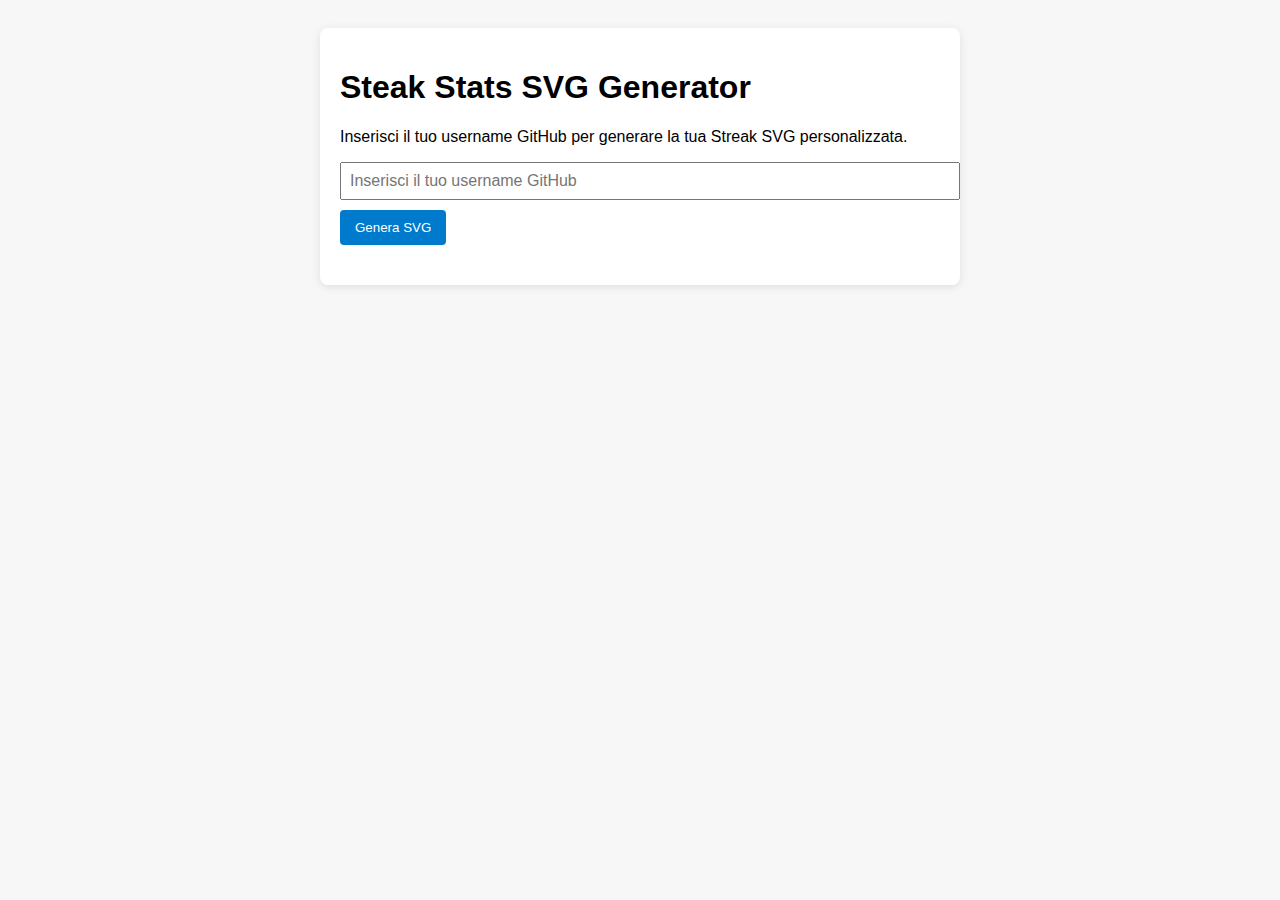
<file: index.html>
<!DOCTYPE html>
<html lang="it">
<head>
  <meta charset="UTF-8">
  <meta name="viewport" content="width=device-width, initial-scale=1">
  <title>Steak Stats SVG Generator | Bocaletto Luca</title>
  <style>
    body {
      font-family: Arial, sans-serif;
      padding: 20px;
      background: #f7f7f7;
    }
    .container {
      max-width: 600px;
      margin: 0 auto;
      background-color: #fff;
      border-radius: 8px;
      padding: 20px;
      box-shadow: 0 2px 10px rgba(0,0,0,0.1);
    }
    input[type="text"] {
      width: 100%;
      padding: 8px;
      margin-bottom: 10px;
      font-size: 16px;
    }
    button {
      padding: 10px 15px;
      background: #007acc;
      color: #fff;
      border: none;
      border-radius: 4px;
      cursor: pointer;
    }
    button:hover {
      background: #005fa3;
    }
    .preview {
      margin-top: 20px;
      text-align: center;
    }
    .download {
      text-align: center;
      margin-top: 20px;
    }
  </style>
</head>
<body>
  <div class="container">
    <h1>Steak Stats SVG Generator</h1>
    <p>Inserisci il tuo username GitHub per generare la tua Streak SVG personalizzata.</p>
   
    <form id="svgForm">
      <input type="text" id="username" placeholder="Inserisci il tuo username GitHub" required />
      <button type="submit">Genera SVG</button>
    </form>
   
    <div class="preview" id="preview">
      <!-- Qui verrà mostrata l'anteprima dell'SVG -->
    </div>
   
    <div class="download" id="downloadSection" style="display:none;">
      <button id="downloadBtn">Scarica SVG</button>
    </div>
  </div>

  <script>
    // Ascolta la submit del form e genera l'SVG
    document.getElementById('svgForm').addEventListener('submit', function(e) {
      e.preventDefault();
      const username = document.getElementById('username').value.trim();

      // Template base per l'SVG con placeholder per l'username
      const svgTemplate = `
        <svg xmlns="http://www.w3.org/2000/svg" width="500" height="150">
          <rect width="100%" height="100%" fill="#FAFAFA" stroke="#333" stroke-width="2" rx="10" ry="10"/>
          <text x="50%" y="50%" dominant-baseline="middle" text-anchor="middle" font-family="Arial" font-size="24" fill="#333">
            GitHub Streak Stats for ${username}
          </text>
          <text x="50%" y="70%" dominant-baseline="middle" text-anchor="middle" font-family="Arial" font-size="16" fill="#555">
            Ottieni i tuoi achievements e celebra la tua passione
          </text>
        </svg>
      `;

      // Mostra l'anteprima dell'SVG nella pagina
      document.getElementById('preview').innerHTML = svgTemplate;

      // Rendi visibile il pulsante di download
      document.getElementById('downloadSection').style.display = 'block';

      // Configura il pulsante per il download
      document.getElementById('downloadBtn').onclick = function() {
        // Crea un blob con il contenuto dell'SVG
        const blob = new Blob([svgTemplate], { type: 'image/svg+xml' });
        const url = URL.createObjectURL(blob);
        const a = document.createElement('a');
        a.href = url;
        // Il file verrà scaricato come "steak-stats.svg"
        a.download = 'steak-stats.svg';
        document.body.appendChild(a);
        a.click();
        document.body.removeChild(a);
        URL.revokeObjectURL(url);
      };
    });
  </script>
</body>
</html>
</file>
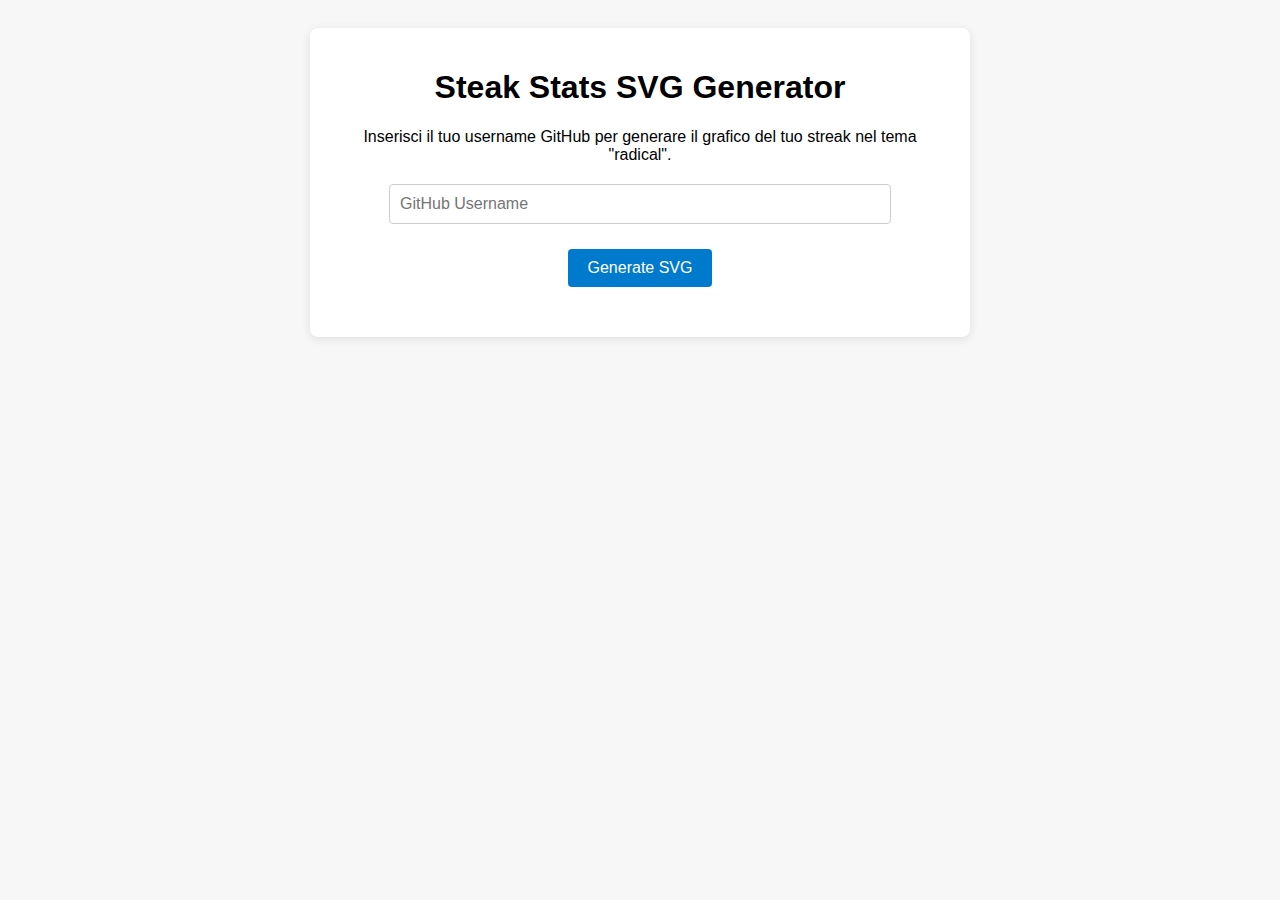
<file: index_old.html>
<!DOCTYPE html>
<html lang="it">
  <head>
    <meta charset="UTF-8" />
    <meta name="viewport" content="width=device-width, initial-scale=1.0" />
    <title>Steak Stats SVG Generator | Bocaletto Luca</title>
    <style>
      body {
        font-family: Arial, sans-serif;
        background-color: #f7f7f7;
        display: flex;
        justify-content: center;
        padding: 20px;
      }
      .container {
        background: #fff;
        padding: 20px 30px;
        border-radius: 8px;
        box-shadow: 0 2px 10px rgba(0, 0, 0, 0.1);
        max-width: 600px;
        width: 100%;
        text-align: center;
      }
      h1, p {
        text-align: center;
      }
      form {
        margin-top: 20px;
      }
      input[type="text"] {
        width: 80%;
        padding: 10px;
        font-size: 16px;
        margin-bottom: 15px;
        border: 1px solid #ccc;
        border-radius: 4px;
      }
      button {
        padding: 10px 20px;
        font-size: 16px;
        color: white;
        background: #007acc;
        border: none;
        border-radius: 4px;
        cursor: pointer;
        margin: 10px;
      }
      button:hover {
        background: #005fa3;
      }
      .preview {
        margin: 20px 0;
      }
      .preview svg {
        width: 100%;
        max-width: 495px;  /* dimensione originale */
        border: 1px solid #ddd;
        border-radius: 4px;
      }
      .download {
        margin: 20px 0;
      }
    </style>
  </head>
  <body>
    <div class="container">
      <h1>Steak Stats SVG Generator</h1>
      <p>
        Inserisci il tuo username GitHub per generare il grafico del tuo streak nel tema "radical".
      </p>
      <form id="svgForm">
        <input type="text" id="username" placeholder="GitHub Username" required />
        <button type="submit">Generate SVG</button>
      </form>
      <div class="preview" id="preview"></div>
      <div class="download" id="downloadSection" style="display: none;">
        <button id="downloadBtn">Download SVG (completo)</button>
      </div>
    </div>

    <script>
      // Al submit del form, costruisce l'URL per recuperare l'SVG e lo inietta inline nel DOM.
      document.getElementById("svgForm").addEventListener("submit", async function (e) {
        e.preventDefault();
        const username = document.getElementById("username").value.trim();
        if (!username) return;

        // Crea l'URL dell'SVG con il tema "radical".
        const externalUrl = "https://streak-stats.demolab.com/?user=" +
          encodeURIComponent(username) + "&theme=radical";

        // Usiamo un proxy CORS (ThingProxy) per recuperare l'SVG in quanto il browser non ci permetterebbe di fetcharlo direttamente.
        const proxy = "https://thingproxy.freeboard.io/fetch/";
        // Importante: codifica l'URL del servizio prima di concatenarlo.
        const fetchUrl = proxy + encodeURIComponent(externalUrl);

        try {
          const response = await fetch(fetchUrl);
          if (!response.ok) {
            alert("Failed to fetch SVG (status " + response.status + ")");
            return;
          }
          // Otteniamo il contenuto SVG come testo.
          const svgContent = await response.text();
          // Inietta il contenuto SVG direttamente nel DOM (inline) in modo da avere il suo intero DOM.
          document.getElementById("preview").innerHTML = svgContent;
          document.getElementById("downloadSection").style.display = "block";
        } catch (err) {
          alert("Error fetching SVG: " + err.message);
          console.error(err);
        }
      });
      
      // Funzione per inlinare gli stili computati in ciascun elemento dell'SVG.
      function inlineStyles(svgElement) {
        inlineComputedStyle(svgElement);
        // Seleziona tutti gli elementi figli.
        const elements = svgElement.querySelectorAll("*");
        elements.forEach(el => {
          inlineComputedStyle(el);
        });
      }
      
      function inlineComputedStyle(el) {
        const computed = window.getComputedStyle(el);
        let styleStr = "";
        for (let i = 0; i < computed.length; i++) {
          const prop = computed[i];
          const value = computed.getPropertyValue(prop);
          styleStr += prop + ":" + value + ";";
        }
        el.setAttribute("style", styleStr);
      }
      
      // Al click del pulsante di download, si inlinano gli stili, si serializza l'SVG e si scarica.
      document.getElementById("downloadBtn").addEventListener("click", function () {
        try {
          // Seleziona il nodo SVG inline.
          const svgElement = document.querySelector("#preview svg");
          if (!svgElement) {
            alert("SVG non disponibile per il download.");
            return;
          }
          // Inline tutti gli stili computati per preservare l'aspetto completo.
          inlineStyles(svgElement);
          // Serializza l'elemento SVG in una stringa.
          const serializer = new XMLSerializer();
          const svgString = serializer.serializeToString(svgElement);
          const blob = new Blob([svgString], { type: "image/svg+xml;charset=utf-8" });
          const url = URL.createObjectURL(blob);
          const a = document.createElement("a");
          a.href = url;
          a.download = "steak-stats-completo.svg";
          document.body.appendChild(a);
          a.click();
          document.body.removeChild(a);
          URL.revokeObjectURL(url);
        } catch (error) {
          alert("Error downloading SVG: " + error.message);
          console.error(error);
        }
      });
    </script>
  </body>
</html>
</file>
